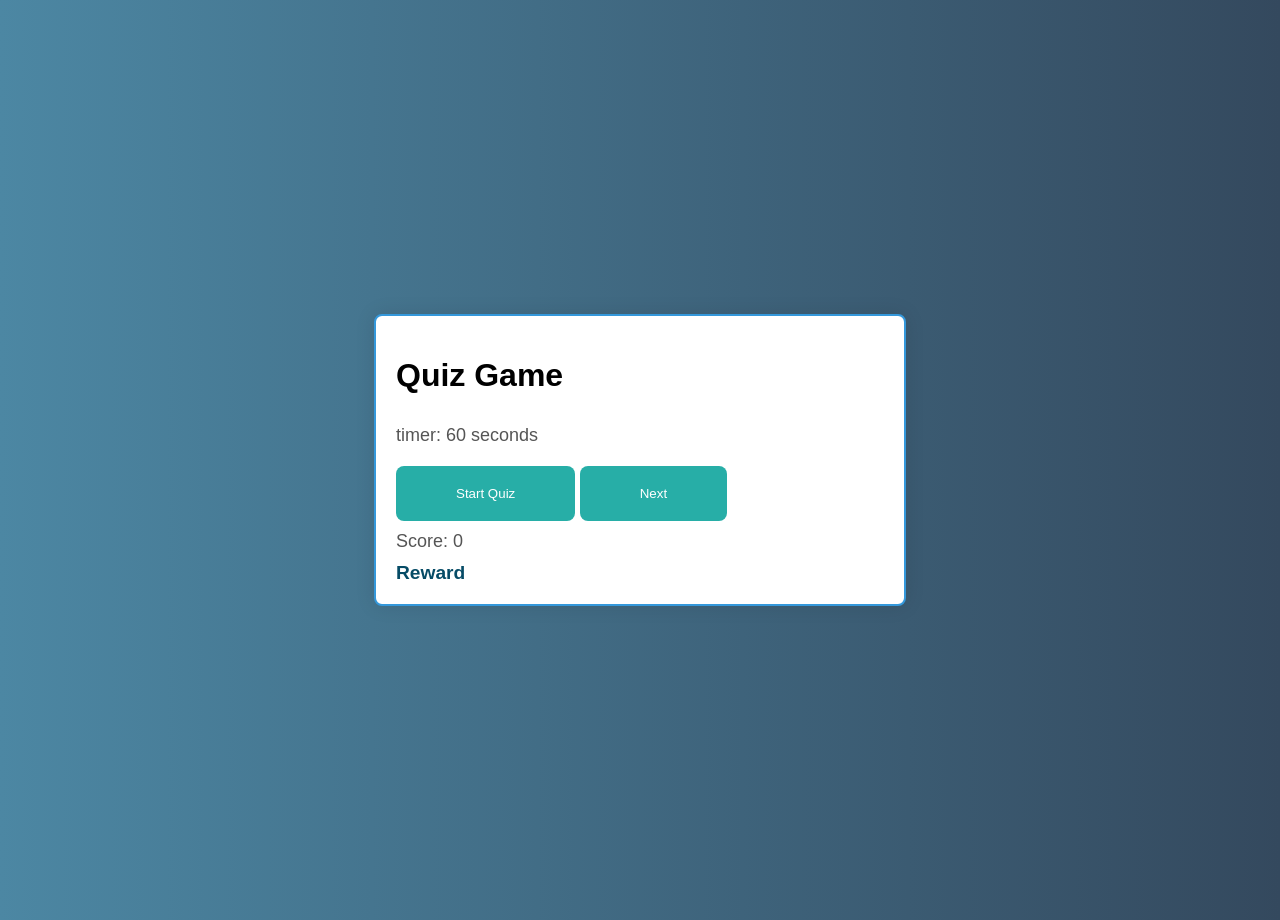
<file: Quiz game my/index.html>
<!DOCTYPE html>
<html lang="en">

<head>
    <meta charset="UTF-8">
    <meta name="viewport" content="width=device-width, initial-scale=1.0">
    <link rel="stylesheet" href="style.css">
    <title>Interactive Quiz Game</title>
</head>

<body>
    <div class="quiz-container">
        <h1>Quiz Game</h1>
        <div id="start-container" class="start-container">
        
        </div>
        <div id="question-container" class="question-container"></div>
        <div id="answer-buttons" class="answer-buttons"></div>
        <div id="timer-container" class="timer-container">timer: <span id="timer">60</span> seconds</div>
        <button id="start-button" class="start-button" onclick="startQuiz()">Start Quiz</button>

        <button id="next-button" class="next-button" onclick="nextQuestion()">Next</button>
        <div id="score-container" class="score-container">Score: <span id="score">0</span></div>
        <div id="rewardText" class="reward-container">Reward</div>

       
       
   
    </div>
    <script src="script.js"></script>
</body>

</html>
</file>
<file: Quiz game my/style.css>
body {
    font-family: 'Arial', sans-serif;
    display: flex;
    align-items: center;
    justify-content: center;
    height: 100vh;
    margin: 0;
    padding: 10px 30px;
    background: linear-gradient(to right, #4c87a3, #34495e); /* Gradient background using blue and gray shades */
}

.header {
    text-align: center;
    padding: 20px;
    background: linear-gradient(to right, #3498db, #2980b9); /* Gradient header background using blue shades */
    color: #fff;
    font-size: 28px;
    font-weight: bold;
    border-bottom: 2px solid #000000;
}

/* ... (rest of your existing styles) ... */


.quiz-container {
    width: 40%; /* Slightly wider container */
    /* margin: 350px; */
    padding: 20px ;
    border: 2px solid #3498db;
    border-radius: 8px;
    box-shadow: 0 0 20px rgba(0, 0, 0, 0.1);
    background-color: #fff;
}

.question-container {
    font-size: 18px;
    margin-bottom: 10px;
    color: #333;
}

.answer-buttons {
    display: flex;
    flex-direction: column;
    gap: 15px; /* Increased gap for better separation */
}

.answer-button {
    padding: 15px;
    border: 2px solid #3498db;
    border-radius: 8px;
    cursor: pointer;
    transition: background-color 0.3s ease-in-out, color 0.3s ease-in-out;
}

.answer-button:hover {
    background-color: #2978a0; /* Darker blue on hover */
    color: #fff;
}
.start-button{
    margin-top: 20px;
    padding: 20px 60px;
    background-color: #27aea7;
    color: #fff;
    border: none;
    border-radius: 8px;
    cursor: pointer;
    transition: background-color 0.3s ease-in-ou
}
.next-button {
    margin-top: 20px;
    padding: 20px 60px;
    background-color: #27aea7;
    color: #fff;
    border: none;
    border-radius: 8px;
    cursor: pointer;
    transition: background-color 0.3s ease-in-out;
}

.next-button:hover {
    background-color: #18aea7;
}

.timer-container,
.score-container,
.final-score,
.reward-container {
    font-size: 18px;
    margin-top: 10px;
    color: #555;
}

.final-score {
    color: #000000;
    font-weight: bold;
}

.reward-container {
    color: #064b66;
    font-size: 1.2em; 
    font-weight: 600; 
}
</file>
